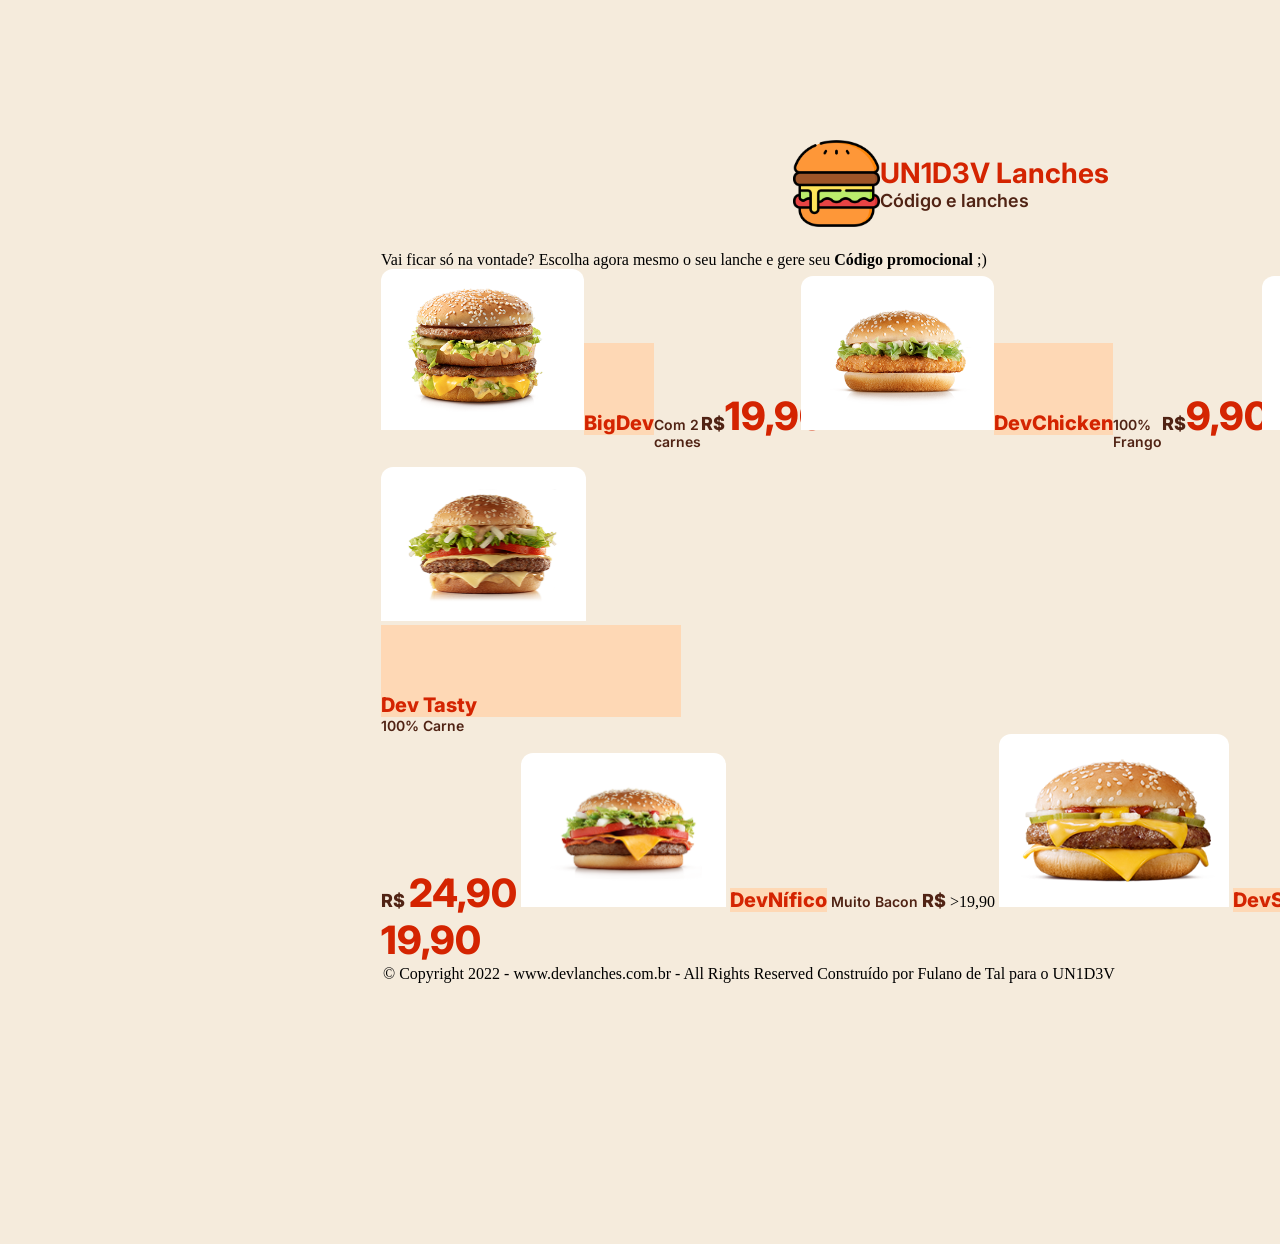
<file: index.html>
<!DOCTYPE html>
<html lang="pt-BR">
<head>
    <meta charset="UTF-8">
    <meta name="viewport" content="width=device-width, initial-scale=1.0">
    <title>UN1D3V Lanches</title>
    <link rel="stylesheet" type="text/css" href="assets/style.css">
</head>
<body>
    <header class="header"> 
      <img class="header-img" src="assets/img principal.svg" alt="Imagem da UN1D3V Lanches">
        <nav>
          <h1 class="header-title"><strong>UN1D3V Lanches</strong></h1>
          <a class="header-sub-title">Código e lanches</a>
        </nav>
    </header>
  
    <main class="content">
      <section class="content-body">
          <div class="content-body-div">
              <a class="content-body-text1">Vai ficar só na vontade? Escolha agora mesmo o seu lanche </a>
              <a class="content-body-text2"> e gere seu <strong> Código promocional</strong> ;)</a>
          </di>
      </section>

      <section class="content-secudario">
          <img class="content-secudario-img01" src="assets/img 01.svg"alt="Imagem do BigDev">
          <a class="content-secudario-texto1">BigDev</a>
          <a class="content-secudario-texto2">Com 2 carnes</a>
          <a class="content-secudario-texto3">R$</a>
          <a class="content-secudario-texto4">19,90</a>

          <img class="content-terciario-img02" src="assets/img 02.svg" alt="Imagem do DevChicken">
          <a class="content-terciario-texto1">DevChicken</a>
          <a class="content-terciario-texto2">100% Frango</a>
          <a class="content-terciario-texto3">R$</a>
          <a class="content-terciario-texto4">9,90</a>

          <img class="content-quaternario-img03" src="assets/img 03.svg" alt="Imagem do Dev Cheddar">
          <a class="content-quaternario-texto1">Dev Cheddar</a>
          <a class="content-quaternario-texto2">O melhor Cheddar</a>
          <a class="content-quaternario-texto3">R$</a>
          <a class="content-quaternario-texto4">19,90</a>

      </section>
  
      <section class="content-quinario">
          <img class="content-quinario-img04" src="assets/img 04.svg" alt="Imagem do Dev Tasty">
          <a class="content-quinario-texto1">Dev Tasty</a>
          <a class="content-quinario-texto2">100% Carne</a>
          <a class="content-quinario-texto3">R$</a>
          <a class="content-quinario-texto4">24,90</a>
 
          <img class="content-senario-img05" src="assets/img 05.svg" alt="Imagem do DevNífico">
          <a class="content-senario-texto1">DevNífico</a>
          <a class="content-senario-texto2">Muito Bacon</a>
          <a class="content-senario-texto3">R$</a>
          <a class="content-senario-texto4"></a>>19,90</a>
    
          <img class="content-setenario-img06" src="assets/img 06.svg" alt="Imagem do DevSquad">
          <a class="content-setenario-texto1">DevSquad</a>
          <a class="content-setenario-texto2">100% Carne</a>
          <a class="content-setenario-texto3">R$</a>
          <a class="content-setenario-texto4">19,90</a>
      </section>
    </main>

    <footer class="footer">
      <a class="rodape-texto">© Copyright 2022 - www.devlanches.com.br - All Rights Reserved Construído por Fulano de Tal para o UN1D3V</a>
    </footer>
    
</body>
</html>
</file>
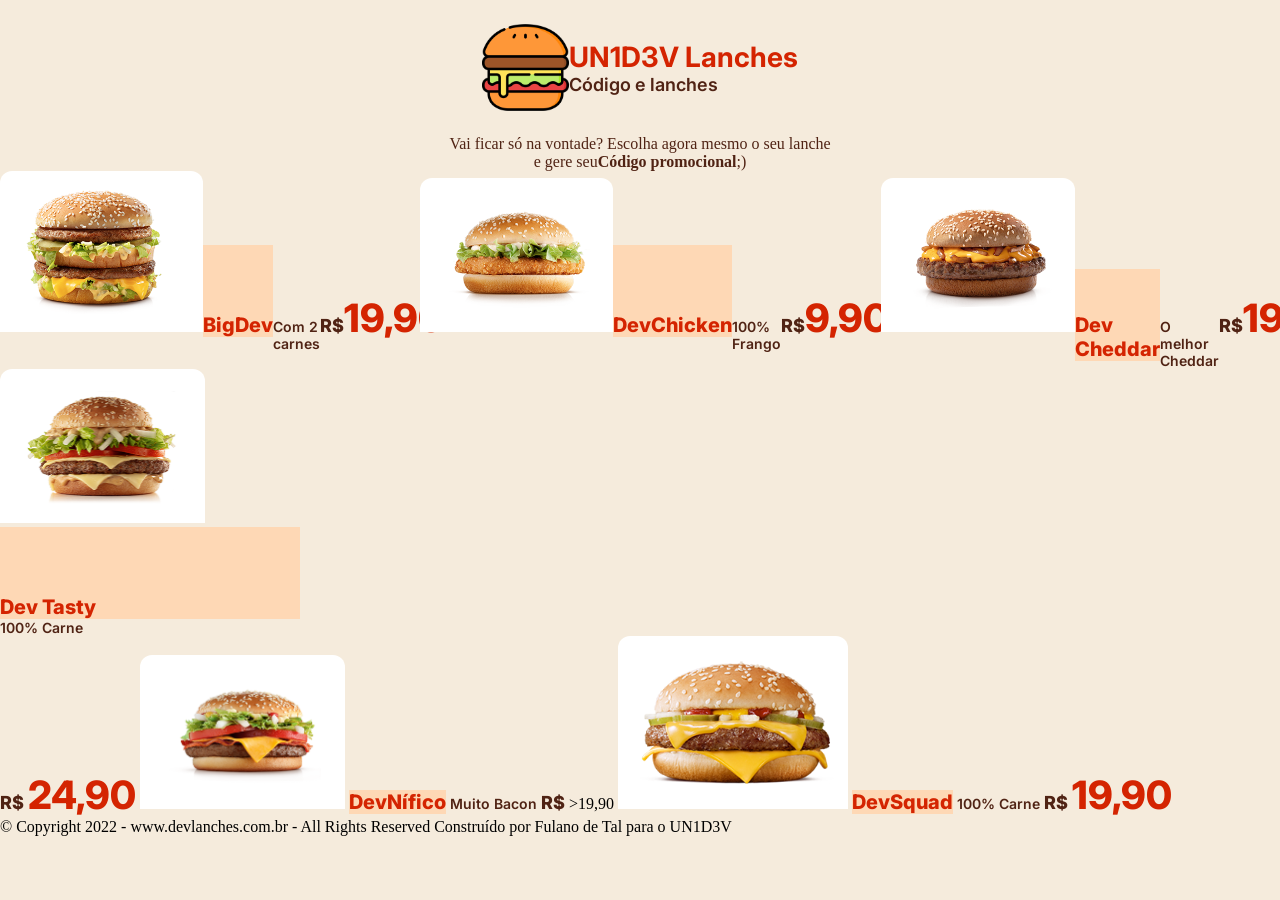
<file: Html_Css/Desafio/index.html>
<!DOCTYPE html>
<html lang="pt-BR">
<head>
    <meta charset="UTF-8">
    <meta name="viewport" content="width=device-width, initial-scale=1.0">
    <title>UN1D3V Lanches</title>
    <link rel="stylesheet" type="text/css" href="style.css">
</head>
<body>
  <header class="cabecalho"> 
    <img class="cabecalho-imagem" src="img principal.svg" alt="Imagem da UN1D3V Lanches">
    <nav>
        <h1 class="cabecalho-titulo"><strong>UN1D3V Lanches</strong></h1>
        <a class="cabecalho-sub-titulo">Código e lanches</a>
    </nav>
  </header>
  
  <main class="conteudo">
    <section class="conteudo-corpo">
        <div class="conteudo-corpo-escrito">
            <a class="conteudo-corpo-escrito2">Vai ficar só na vontade? Escolha agora mesmo o seu lanche </a>
            <a class="conteudo-corpo-escrito3"> e gere seu <strong> Código promocional</strong> ;)</a>
        </di>
    </section>

    <section class="conteudo-secudario">
        <img class="conteudo-secudario-img01" src="img 01.svg"alt="Imagem do BigDev">
        <a class="conteudo-secudario-texto1">BigDev</a>
        <a class="conteudo-secudario-texto2">Com 2 carnes</a>
        <a class="conteudo-secudario-texto3">R$</a>
        <a class="conteudo-secudario-texto4">19,90</a>

        <img class="conteudo-terciario-img02" src="img 02.svg" alt="Imagem do DevChicken">
        <a class="conteudo-terciario-texto1">DevChicken</a>
        <a class="conteudo-terciario-texto2">100% Frango</a>
        <a class="conteudo-terciario-texto3">R$</a>
        <a class="conteudo-terciario-texto4">9,90</a>

       <img class="conteudo-quaternario-img03" src="img 03.svg" alt="Imagem do Dev Cheddar">
        <a class="conteudo-quaternario-texto1">Dev Cheddar</a>
        <a class="conteudo-quaternario-texto2">O melhor Cheddar</a>
        <a class="conteudo-quaternario-texto3">R$</a>
        <a class="conteudo-quaternario-texto4">19,90</a>

    </section>
  
    <section class="conteudo-quinario">
        <img class="conteudo-quinario-img04" src="img 04.svg" alt="Imagem do Dev Tasty">
        <a class="conteudo-quinario-texto1">Dev Tasty</a>
        <a class="conteudo-quinario-texto2">100% Carne</a>
        <a class="conteudo-quinario-texto3">R$</a>
        <a class="conteudo-quinario-texto4">24,90</a>
 
        <img class="conteudo-senario-img05" src="img 05.svg" alt="Imagem do DevNífico">
        <a class="conteudo-senario-texto1">DevNífico</a>
        <a class="conteudo-senario-texto2">Muito Bacon</a>
        <a class="conteudo-senario-texto3">R$</a>
        <a class="conteudo-senario-texto4"></a>>19,90</a>
    
        <img class="conteudo-setenario-img06" src="img 06.svg" alt="Imagem do DevSquad">
        <a class="conteudo-setenario-texto1">DevSquad</a>
        <a class="conteudo-setenario-texto2">100% Carne</a>
        <a class="conteudo-setenario-texto3">R$</a>
        <a class="conteudo-setenario-texto4">19,90</a>
    </section>
  </main>

  <foote class="rodape">
    <a class="rodape-texto">© Copyright 2022 - www.devlanches.com.br - All Rights Reserved Construído por Fulano de Tal para o UN1D3V</a>
  </footer>
    
</body>
</html>
</file>
<file: assets/style.css>
@import url('https://fonts.googleapis.com/css2?family=Inter:wght@100;800&display=swap');

*{
    margin: 0;
    padding: 0;
    box-sizing: border-box;
}

body{
    position: absolute;
    width: 1140px;
    height: 1128px;
    left: 381px;
    top: 116px;
    background: #F5EBDC; 
}

.header {
    display: flex;
    flex-direction: row;
    align-items: center;
    justify-content: center;
    padding: 24px;
}

.header-img {
    width: 87px;
    height: 87px;
    left: 789px;
    top: 200px;
    
}
.header-title {
    display: flex;
    gap: 32px;
    font-family: 'Inter', sans-serif;
    color: #D42401;
    font-weight: 800;
    font-size: 28px;
    line-height: 34px;
}
.header-sub-title {
    font-family: 'Inter', sans-serif;
    font-family: 'Inter';
    color: #502314;
    font-style: normal;
    font-weight: 600;
    font-size: 18px;
    line-height: 22px;
}

.content-body-escrito2 {
    display: flex;
    justify-content: center;
    color: #502314;
    
}

.content-body-escrito3 {
    display: flex;
    justify-content: center;
    color: #502314;
    
}

.content-secudario{
    display: flex;
   flex-direction: row;
   align-items: baseline;
   align-content: flex-end;
  
}

.content-secudario-img01{
    width: 300px;
    height: 204px;
    left: 472px;
    top: 440px;
    
    background: #FFFFFF;
    border-radius: 12px 12px 0px 0px;
    padding: 18px;

    width: 215px;
    height: 161px;
    left: 524px;
    top: 465px;



}

.content-secudario-texto1 {
    display: flex;
    align-content: flex-start;
    flex-direction: column-reverse;

    width: 300px;
    height: 92px;
    left: 472px;
    top: 644px;

    background: #FED8B5;

    font-family: 'Inter', sans-serif;
    font-weight: 800;
    font-size: 20px;
    color: #D42401;

}

.content-secudario-texto2 {
    display: flex;
    align-content: flex-start;
    flex-direction: column-reverse;
    font-family: 'Inter', sans-serif;
    font-weight: 600;
    font-size: 14px;
    line-height: 17px;
    color: #502314;
}

.content-secudario-texto3{
    width: 24px;
    height: 22px;
    left: 652px;
    top: 690px;
    font-family: 'Inter', sans-serif;
    font-weight: 800;
    font-size: 18px;
    line-height: 22px;
    color: #502314;
}

.content-secudario-texto4{
    width: 76px;
    height: 47px;
    left: 678px;
    top: 670px;
    font-family: 'Inter', sans-serif;
    font-weight: 800;
    font-size: 39px;
    line-height: 47px;
    color: #D42401;
}

.content-terciario-img02 {
    width: 300px;
    height: 204px;
    left: 810px;
    top: 440px;

    background: #FFFFFF;
    border-radius: 12px 12px 0px 0px;
    padding: 18px;
    
    width: 205px;
    height: 154px;
    left: 858px;
    top: 465px;

}

.content-terciario-texto1 {
    display: flex;
    align-content: flex-start;
    flex-direction: column-reverse;

    width: 300px;
    height: 92px;
    left: 472px;
    top: 644px;

    background: #FED8B5;

    font-family: 'Inter', sans-serif;
    font-weight: 800;
    font-size: 20px;
    color: #D42401;
}

.content-terciario-texto2 {
    display: flex;
    align-content: flex-start;
    flex-direction: column-reverse;
    font-family: 'Inter', sans-serif;
    font-weight: 600;
    font-size: 14px;
    line-height: 17px;
    color: #502314;
}

.content-terciario-texto3{
    width: 24px;
    height: 22px;
    left: 652px;
    top: 690px;
    font-family: 'Inter', sans-serif;
    font-weight: 800;
    font-size: 18px;
    line-height: 22px;
    color: #502314;
}

.content-terciario-texto4{
    width: 76px;
    height: 47px;
    left: 678px;
    top: 670px;
    font-family: 'Inter', sans-serif;
    font-weight: 800;
    font-size: 39px;
    line-height: 47px;
    color: #D42401;
}

.content-quaternario-img03 {
    width: 300px;
    height: 204px;
    left: 810px;
    top: 440px;

    background: #FFFFFF;
    border-radius: 12px 12px 0px 0px;
    padding: 18px;
    
    width: 205px;
    height: 154px;
    left: 858px;
    top: 465px;
}

.content-quaternario-texto1 {
    display: flex;
    align-content: flex-start;
    flex-direction: column-reverse;

    width: 300px;
    height: 92px;
    left: 472px;
    top: 644px;

    background: #FED8B5;

    font-family: 'Inter', sans-serif;
    font-weight: 800;
    font-size: 20px;
    color: #D42401;
}

.content-quaternario-texto2 {
    display: flex;
    align-content: flex-start;
    flex-direction: column-reverse;
    font-family: 'Inter', sans-serif;
    font-weight: 600;
    font-size: 14px;
    line-height: 17px;
    color: #502314;
}

.content-quaternario-texto3{
    width: 24px;
    height: 22px;
    left: 652px;
    top: 690px;
    font-family: 'Inter', sans-serif;
    font-weight: 800;
    font-size: 18px;
    line-height: 22px;
    color: #502314;
}

.content-quaternario-texto4{
    width: 76px;
    height: 47px;
    left: 678px;
    top: 670px;
    font-family: 'Inter', sans-serif;
    font-weight: 800;
    font-size: 39px;
    line-height: 47px;
    color: #D42401;
}

.content-quinario{

    
}

.content-quinario-img04 {
    width: 300px;
    height: 204px;
    left: 810px;
    top: 440px;

    background: #FFFFFF;
    border-radius: 12px 12px 0px 0px;
    padding: 18px;
    
    width: 205px;
    height: 154px;
    left: 858px;
    top: 465px;
}

.content-quinario-texto1 {
    display: flex;
    align-content: flex-start;
    flex-direction: column-reverse;

    width: 300px;
    height: 92px;
    left: 472px;
    top: 644px;

    background: #FED8B5;

    font-family: 'Inter', sans-serif;
    font-weight: 800;
    font-size: 20px;
    color: #D42401;
}

.content-quinario-texto2 {
    display: flex;
    align-content: flex-start;
    flex-direction: column-reverse;
    font-family: 'Inter', sans-serif;
    font-weight: 600;
    font-size: 14px;
    line-height: 17px;
    color: #502314;
}

.content-quinario-texto3{
    width: 24px;
    height: 22px;
    left: 652px;
    top: 690px;
    font-family: 'Inter', sans-serif;
    font-weight: 800;
    font-size: 18px;
    line-height: 22px;
    color: #502314;
}

.content-quinario-texto4{
    width: 76px;
    height: 47px;
    left: 678px;
    top: 670px;
    font-family: 'Inter', sans-serif;
    font-weight: 800;
    font-size: 39px;
    line-height: 47px;
    color: #D42401;
}

.content-senario-img05 {
    width: 300px;
    height: 204px;
    left: 810px;
    top: 440px;

    background: #FFFFFF;
    border-radius: 12px 12px 0px 0px;
    padding: 18px;
    
    width: 205px;
    height: 154px;
    left: 858px;
    top: 465px;
}

.content-senario-texto1 {
    width: 300px;
    height: 92px;
    left: 810px;
    top: 978px;
    background: #FED8B5;
    width: 97px;
    height: 24px;
    left: 831px;
    top: 1001px;

    font-family: 'Inter';
    font-style: normal;
    font-weight: 800;
    font-size: 20px;
    line-height: 24px;

    color: #D42401;
}

.content-senario-texto2 {
    width: 85px;
    height: 17px;
    left: 831px;
    top: 1027px;
    
    font-family: 'Inter';
    font-style: normal;
    font-weight: 600;
    font-size: 14px;
    line-height: 17px;
        
    color: #502314;
}

.content-senario-texto3{
    width: 24px;
    height: 22px;
    left: 990px;
    top: 1024px;

    font-family: 'Inter';
    font-style: normal;
    font-weight: 800;
    font-size: 18px;
    line-height: 22px;
    color: #502314;
}

.content-senario-texto4{
    width: 76px;
    height: 47px;
    left: 1016px;
    top: 1004px;
    
    font-family: 'Inter';
    font-style: normal;
    font-weight: 800;
    font-size: 39px;
    line-height: 47px;
    
    color: #D42401;
}

.content-setenario-img06{
    width: 300px;
    height: 204px;
    left: 1148px;
    top: 774px;
    
    background: #FFFFFF;
    border-radius: 12px 12px 0px 0px;

    width: 230px;
    height: 173px;
    left: 1183px;
    top: 785px;
}

.content-setenario-texto1{
    width: 300px;
    height: 92px;
    left: 1148px;
    top: 978px;
    
    background: #FED8B5;

    width: 102px;
    height: 24px;
    left: 1169px;
    top: 1001px;
    
    font-family: 'Inter';
    font-style: normal;
    font-weight: 800;
    font-size: 20px;
    line-height: 24px;
    
    color: #D42401;

}

.content-setenario-texto2{
    width: 82px;
    height: 17px;
    left: 1169px;
    top: 1027px;

    font-family: 'Inter';
    font-style: normal;
    font-weight: 600;
    font-size: 14px;
    line-height: 17px;

    color: #502314;
}

.content-setenario-texto3{
    width: 24px;
    height: 22px;
    left: 1328px;
    top: 1024px;

    font-family: 'Inter';
    font-style: normal;
    font-weight: 800;
    font-size: 18px;
    line-height: 22px;
    color: #502314;  
}

.content-setenario-texto4{
    width: 76px;
    height: 47px;
    left: 1354px;
    top: 1004px;

    font-family: 'Inter';
    font-style: normal;
    font-weight: 800;
    font-size: 39px;
    line-height: 47px;

    color: #D42401;
}

.footer {
    padding: 2px;

}
</file>
<file: Html_Css/Desafio/style.css>
@import url('https://fonts.googleapis.com/css2?family=Inter:wght@100;800&display=swap');

*{
    margin: 0;
    padding: 0;
    box-sizing: border-box;
    text-decoration: none;
}

body{
    font-size: 100%;
    background: #F5EBDC;
}

.cabecalho {
    display: flex;
    flex-direction: row;
    align-items: center;
    justify-content: center;
    padding: 24px;
}

.cabecalho-imagem {
    width: 87px;
    height: 87px;
    left: 789px;
    top: 200px;
    
}
.cabecalho-titulo {
    display: flex;
    gap: 32px;
    font-family: 'Inter', sans-serif;
    color: #D42401;
    font-weight: 800;
    font-size: 28px;
    line-height: 34px;
}
.cabecalho-sub-titulo {
    font-family: 'Inter', sans-serif;
    font-family: 'Inter';
    color: #502314;
    font-style: normal;
    font-weight: 600;
    font-size: 18px;
    line-height: 22px;
}

.conteudo-corpo-escrito2 {
    display: flex;
    justify-content: center;
    color: #502314;
    
}

.conteudo-corpo-escrito3 {
    display: flex;
    justify-content: center;
    color: #502314;
    
}

.conteudo-secudario{
    display: flex;
   flex-direction: row;
   align-items: baseline;
   align-content: flex-end;
  
}

.conteudo-secudario-img01{
    width: 300px;
    height: 204px;
    left: 472px;
    top: 440px;
    
    background: #FFFFFF;
    border-radius: 12px 12px 0px 0px;
    padding: 18px;

    width: 215px;
    height: 161px;
    left: 524px;
    top: 465px;



}

.conteudo-secudario-texto1 {
    display: flex;
    align-content: flex-start;
    flex-direction: column-reverse;

    width: 300px;
    height: 92px;
    left: 472px;
    top: 644px;

    background: #FED8B5;

    font-family: 'Inter', sans-serif;
    font-weight: 800;
    font-size: 20px;
    color: #D42401;

}
.conteudo-secudario-texto2 {
    display: flex;
    align-content: flex-start;
    flex-direction: column-reverse;
    font-family: 'Inter', sans-serif;
    font-weight: 600;
    font-size: 14px;
    line-height: 17px;
    color: #502314;
}

.conteudo-secudario-texto3{
    width: 24px;
    height: 22px;
    left: 652px;
    top: 690px;
    font-family: 'Inter', sans-serif;
    font-weight: 800;
    font-size: 18px;
    line-height: 22px;
    color: #502314;
}

.conteudo-secudario-texto4{
    width: 76px;
    height: 47px;
    left: 678px;
    top: 670px;
    font-family: 'Inter', sans-serif;
    font-weight: 800;
    font-size: 39px;
    line-height: 47px;
    color: #D42401;
}

.conteudo-terciario-img02 {
    width: 300px;
    height: 204px;
    left: 810px;
    top: 440px;

    background: #FFFFFF;
    border-radius: 12px 12px 0px 0px;
    padding: 18px;
    
    width: 205px;
    height: 154px;
    left: 858px;
    top: 465px;

}

.conteudo-terciario-texto1 {
    display: flex;
    align-content: flex-start;
    flex-direction: column-reverse;

    width: 300px;
    height: 92px;
    left: 472px;
    top: 644px;

    background: #FED8B5;

    font-family: 'Inter', sans-serif;
    font-weight: 800;
    font-size: 20px;
    color: #D42401;
}

.conteudo-terciario-texto2 {
    display: flex;
    align-content: flex-start;
    flex-direction: column-reverse;
    font-family: 'Inter', sans-serif;
    font-weight: 600;
    font-size: 14px;
    line-height: 17px;
    color: #502314;
}

.conteudo-terciario-texto3{
    width: 24px;
    height: 22px;
    left: 652px;
    top: 690px;
    font-family: 'Inter', sans-serif;
    font-weight: 800;
    font-size: 18px;
    line-height: 22px;
    color: #502314;
}

.conteudo-terciario-texto4{
    width: 76px;
    height: 47px;
    left: 678px;
    top: 670px;
    font-family: 'Inter', sans-serif;
    font-weight: 800;
    font-size: 39px;
    line-height: 47px;
    color: #D42401;
}

.conteudo-quaternario-img03 {
    width: 300px;
    height: 204px;
    left: 810px;
    top: 440px;

    background: #FFFFFF;
    border-radius: 12px 12px 0px 0px;
    padding: 18px;
    
    width: 205px;
    height: 154px;
    left: 858px;
    top: 465px;
}

.conteudo-quaternario-texto1 {
    display: flex;
    align-content: flex-start;
    flex-direction: column-reverse;

    width: 300px;
    height: 92px;
    left: 472px;
    top: 644px;

    background: #FED8B5;

    font-family: 'Inter', sans-serif;
    font-weight: 800;
    font-size: 20px;
    color: #D42401;
}

.conteudo-quaternario-texto2 {
    display: flex;
    align-content: flex-start;
    flex-direction: column-reverse;
    font-family: 'Inter', sans-serif;
    font-weight: 600;
    font-size: 14px;
    line-height: 17px;
    color: #502314;
}

.conteudo-quaternario-texto3{
    width: 24px;
    height: 22px;
    left: 652px;
    top: 690px;
    font-family: 'Inter', sans-serif;
    font-weight: 800;
    font-size: 18px;
    line-height: 22px;
    color: #502314;
}

.conteudo-quaternario-texto4{
    width: 76px;
    height: 47px;
    left: 678px;
    top: 670px;
    font-family: 'Inter', sans-serif;
    font-weight: 800;
    font-size: 39px;
    line-height: 47px;
    color: #D42401;
}

.conteudo-quinario{

    
}

.conteudo-quinario-img04 {
    width: 300px;
    height: 204px;
    left: 810px;
    top: 440px;

    background: #FFFFFF;
    border-radius: 12px 12px 0px 0px;
    padding: 18px;
    
    width: 205px;
    height: 154px;
    left: 858px;
    top: 465px;
}

.conteudo-quinario-texto1 {
    display: flex;
    align-content: flex-start;
    flex-direction: column-reverse;

    width: 300px;
    height: 92px;
    left: 472px;
    top: 644px;

    background: #FED8B5;

    font-family: 'Inter', sans-serif;
    font-weight: 800;
    font-size: 20px;
    color: #D42401;
}

.conteudo-quinario-texto2 {
    display: flex;
    align-content: flex-start;
    flex-direction: column-reverse;
    font-family: 'Inter', sans-serif;
    font-weight: 600;
    font-size: 14px;
    line-height: 17px;
    color: #502314;
}

.conteudo-quinario-texto3{
    width: 24px;
    height: 22px;
    left: 652px;
    top: 690px;
    font-family: 'Inter', sans-serif;
    font-weight: 800;
    font-size: 18px;
    line-height: 22px;
    color: #502314;
}

.conteudo-quinario-texto4{
    width: 76px;
    height: 47px;
    left: 678px;
    top: 670px;
    font-family: 'Inter', sans-serif;
    font-weight: 800;
    font-size: 39px;
    line-height: 47px;
    color: #D42401;
}

.conteudo-senario-img05 {
    width: 300px;
    height: 204px;
    left: 810px;
    top: 440px;

    background: #FFFFFF;
    border-radius: 12px 12px 0px 0px;
    padding: 18px;
    
    width: 205px;
    height: 154px;
    left: 858px;
    top: 465px;
}

.conteudo-senario-texto1 {
    width: 300px;
height: 92px;
left: 810px;
top: 978px;

background: #FED8B5;

width: 97px;
height: 24px;
left: 831px;
top: 1001px;

font-family: 'Inter';
font-style: normal;
font-weight: 800;
font-size: 20px;
line-height: 24px;

color: #D42401;
}

.conteudo-senario-texto2 {
    width: 85px;
    height: 17px;
    left: 831px;
    top: 1027px;
    
    font-family: 'Inter';
    font-style: normal;
    font-weight: 600;
    font-size: 14px;
    line-height: 17px;
        
    color: #502314;
}

.conteudo-senario-texto3{
    width: 24px;
height: 22px;
left: 990px;
top: 1024px;

font-family: 'Inter';
font-style: normal;
font-weight: 800;
font-size: 18px;
line-height: 22px;

/* identical to box height */

color: #502314;
}

.conteudo-senario-texto4{
    width: 76px;
    height: 47px;
    left: 1016px;
    top: 1004px;
    
    font-family: 'Inter';
    font-style: normal;
    font-weight: 800;
    font-size: 39px;
    line-height: 47px;
    
    color: #D42401;
}

.conteudo-setenario-img06{
    width: 300px;
    height: 204px;
    left: 1148px;
    top: 774px;
    
    background: #FFFFFF;
    border-radius: 12px 12px 0px 0px;

    width: 230px;
    height: 173px;
    left: 1183px;
    top: 785px;
}

.conteudo-setenario-texto1{
    width: 300px;
    height: 92px;
    left: 1148px;
    top: 978px;
    
    background: #FED8B5;

    width: 102px;
    height: 24px;
    left: 1169px;
    top: 1001px;
    
    font-family: 'Inter';
    font-style: normal;
    font-weight: 800;
    font-size: 20px;
    line-height: 24px;
    
    color: #D42401;

}

.conteudo-setenario-texto2{
    width: 82px;
    height: 17px;
    left: 1169px;
    top: 1027px;

    font-family: 'Inter';
    font-style: normal;
    font-weight: 600;
    font-size: 14px;
    line-height: 17px;

    color: #502314;
}

.conteudo-setenario-texto3{
    width: 24px;
    height: 22px;
    left: 1328px;
    top: 1024px;

    font-family: 'Inter';
    font-style: normal;
    font-weight: 800;
    font-size: 18px;
    line-height: 22px;
    color: #502314;  
}

.conteudo-setenario-texto4{
    width: 76px;
    height: 47px;
    left: 1354px;
    top: 1004px;

    font-family: 'Inter';
    font-style: normal;
    font-weight: 800;
    font-size: 39px;
    line-height: 47px;

    color: #D42401;
}
</file>
